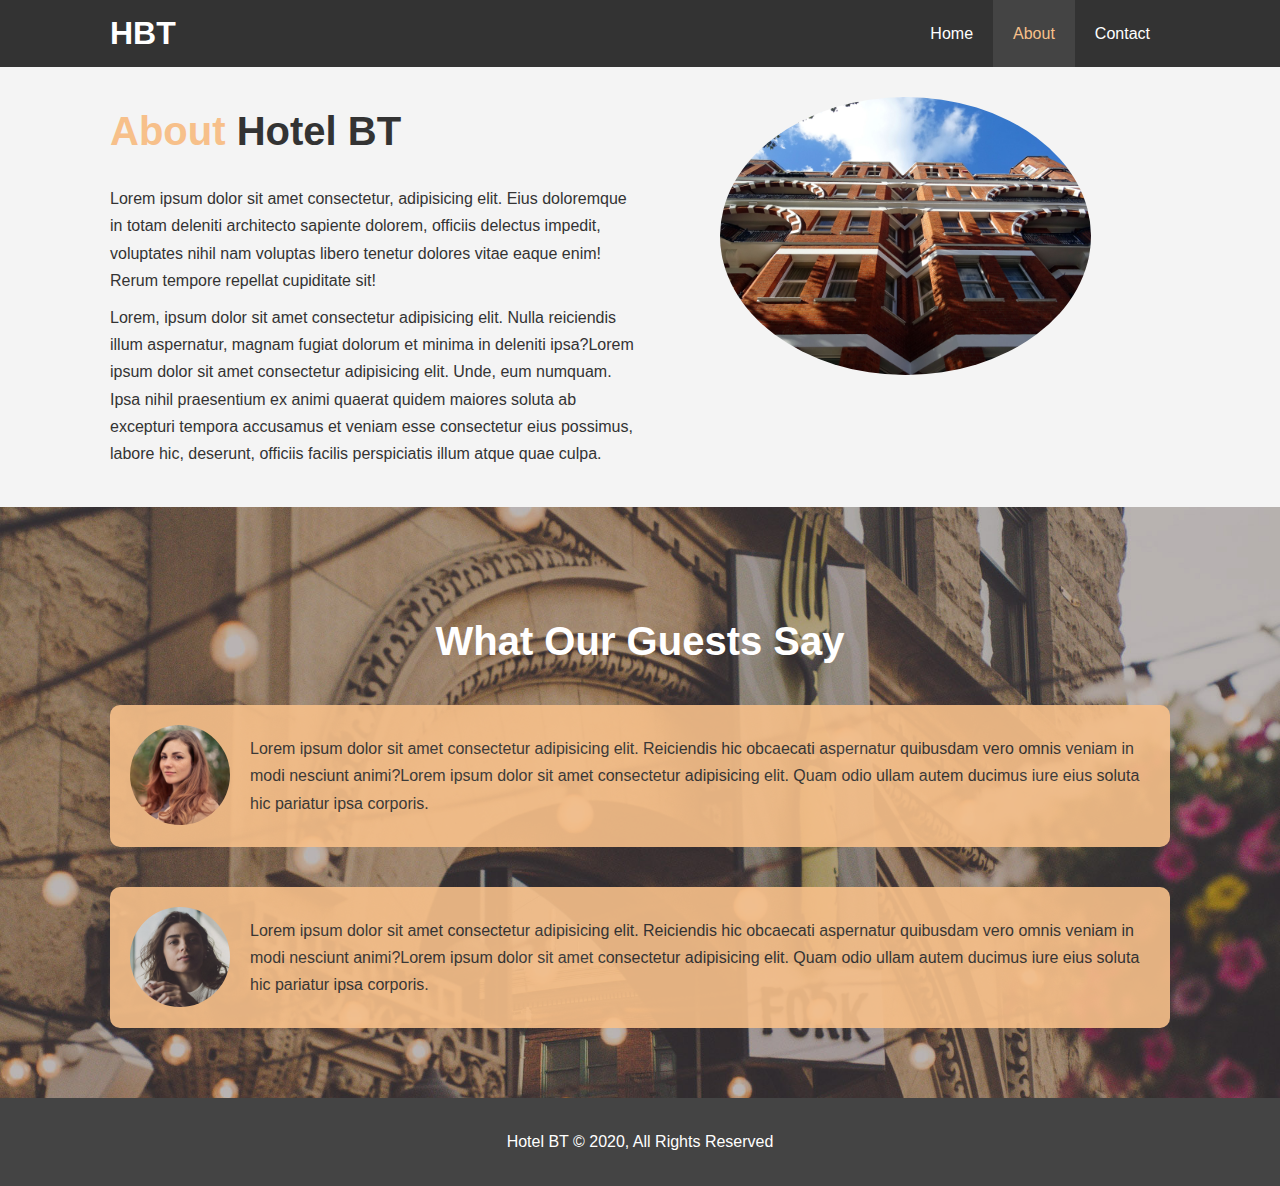
<file: about.html>
<!DOCTYPE html>
<html lang="en">
  <head>
    <meta charset="UTF-8" />
    <meta name="viewport" content="width=device-width, initial-scale=1.0" />
    <meta
      name="description"
      content="Welcome to the most extraordinary in Boston Massachusetts"
    />
    <meta name="keywords" content="hotel,boston hotel, new england hotel" />
    <link rel="stylesheet" href="./css/style.css" />
      <link rel="stylesheet" media="screen and (max-width: 768px)"href="./css/mobile.css" />
    <title>Hotel BT | About</title>
  </head>
  <body>
    <header>
      <nav id="navbar">
        <div class="container">
          <h1 class="logo"><a href="./index.html">HBT</a></h1>
          <ul>
            <li><a href="./index.html">Home</a></li>
            <li><a class="current" href="./anout.html">About</a></li>
            <li><a href="./contacts.html">Contact</a></li>
          </ul>
        </div>
      </nav>
    </header>
    <section id="about-info" class="bg-light py-3">
      <div class="container">
        <div class="info-left">
          <h1 class="l-heading">
            <span class="text-primary">About</span> Hotel BT
          </h1>
          <p>
            Lorem ipsum dolor sit amet consectetur, adipisicing elit. Eius
            doloremque in totam deleniti architecto sapiente dolorem, officiis
            delectus impedit, voluptates nihil nam voluptas libero tenetur
            dolores vitae eaque enim! Rerum tempore repellat cupiditate sit!
          </p>
          <p>
            Lorem, ipsum dolor sit amet consectetur adipisicing elit. Nulla
            reiciendis illum aspernatur, magnam fugiat dolorum et minima in
            deleniti ipsa?Lorem ipsum dolor sit amet consectetur adipisicing
            elit. Unde, eum numquam. Ipsa nihil praesentium ex animi quaerat
            quidem maiores soluta ab excepturi tempora accusamus et veniam esse
            consectetur eius possimus, labore hic, deserunt, officiis facilis
            perspiciatis illum atque quae culpa.
          </p>
        </div>
        <div class="info-right">
          <img src="./img/photo-2.jpg" alt="" />
        </div>
      </div>
    </section>
    <div class="clr"></div>
    <section id="testimonials" class="py-3">
      <div class="container">
        <h2 class="l-heading">What Our Guests Say</h2>
        <div class="testimonials bg-primary">
          <img src="./img/person-1.jpg" alt="Josh" />
          <p>
            Lorem ipsum dolor sit amet consectetur adipisicing elit. Reiciendis
            hic obcaecati aspernatur quibusdam vero omnis veniam in modi
            nesciunt animi?Lorem ipsum dolor sit amet consectetur adipisicing
            elit. Quam odio ullam autem ducimus iure eius soluta hic pariatur
            ipsa corporis.
          </p>
        </div>
        <div class="testimonials bg-primary">
          <img src="./img/person-2.jpg" alt="Mia" />
          <p>
            Lorem ipsum dolor sit amet consectetur adipisicing elit. Reiciendis
            hic obcaecati aspernatur quibusdam vero omnis veniam in modi
            nesciunt animi?Lorem ipsum dolor sit amet consectetur adipisicing
            elit. Quam odio ullam autem ducimus iure eius soluta hic pariatur
            ipsa corporis.
          </p>
        </div>
      </div>
    </section>
    <footer id="main-footer">
      <p>Hotel BT &copy; 2020, All Rights Reserved</p>
    </footer>
  </body>
</html>
</file>
<file: css/mobile.css>
#navbar .logo {
  float: none;
  text-align: center;
}
#navbar ul li,
#navbar ul {
  float: none;
}

#navbar ul li a {
  padding: 5px;
  border-bottom: #444 dotted 1px;
}

/* Showcase */
#showcase{
    height: 100%;
}

#showcase .showcase-content {
  padding-top: 70px;
  padding-bottom: 30px;
}

/* Home Info */
#home-info {
  height: 550px;
}

#home-info .info-img {
  display: none;
}

#home-info .info-content {
  float: none;
  width: 100%;
}
/* Boxes */
.box {
  float: none;
  width: 100%;
}
/* About */
#about-info .info-right,
#about-info .info-left {
    float: none;
    width: 100%;
}
#about-info .info-right{
    margin-top: 30px;
}
.l-heading{
    text-align: center;
}

/* Contact */
#contact-info .box{
    border-bottom: #444 dotted 1px;
}
#contact-form form .btn{
    width: 100%;
}
</file>
<file: css/style.css>
/* Reset */
* {
  padding: 0;
  margin: 0;
  box-sizing: border-box;
}
/* Utility Classes */
.container {
  margin: auto;
  max-width: 1100px;
  overflow: auto;
  padding: 0 20px;
}
.text-primary {
  color: #f7c08a;
}
.lead {
  font-size: 20px;
}
.btn {
  display: inline-block;
  font-size: 18px;
  color: #fff;
  background: #333;
  padding: 13px 20px;
  border: none;
}
.btn:hover {
  background: #f7c08a;
  color: #333;
}
.btn-light {
  background: #f4f4f4;
  color: #333;
}
.bg-dark {
  background: #333;
  color: #fff;
}
.bg-light {
  background: #f4f4f4;
  color: #333;
}
.bg-primary {
  color: #333;
  background: #f7c08a;
}
.clr {
  clear: both;
}
.l-heading {
  font-size: 40px;
  padding-top: 10px;
  line-height: 1.2;
}
/* Padding */
.py-1 {
  padding: 10px 0;
}
.py-2 {
  padding: 20px 0;
}
.py-3 {
  padding: 30px 0;
}

/* Main Styling */
html,
body {
  font-family: "Segoe UI", Tahoma, Geneva, Verdana, sans-serif;
  line-height: 1.7em;
}
a {
  color: #333;
  text-decoration: none;
}
h1,
h2,
h3 {
  padding-bottom: 20px;
}

p {
  margin: 10px 0px;
}
/* Navbar */
#navbar {
  background: #333;
  color: #fff;
  overflow: auto;
}
#navbar a {
  color: #fff;
}
#navbar .logo {
  float: left;
  padding-top: 20px;
}

#navbar ul {
  list-style: none;
  float: right;
}
#navbar ul li {
  float: left;
}
#navbar ul li a {
  display: block;
  padding: 20px;
  text-align: center;
  cursor: pointer;
}
#navbar ul li a:hover,
#navbar ul li a.current {
  background: #444;
  color: #f7c08a;
}

/* Showcase */
#showcase {
  background: url("../img/showcase.jpg") no-repeat center center/cover;
  height: 600px;
}

#showcase .showcase-content {
  color: #fff;
  text-align: center;
  padding-top: 170px;
}

#showcase .showcase-content h1 {
  font-size: 60px;
  line-height: 1.2em;
}

#showcase .showcase-content p {
  padding-bottom: 20px;
  line-height: 1.7em;
}
/* Home Info */
#home-info {
  height: 450px;
}
#home-info .info-img {
  float: left;
  width: 50%;
  background: url("../img/photo-1.jpg") no-repeat;
  min-height: 100%;
}
#home-info .info-content {
  float: right;
  width: 50%;
  height: 100%;
  text-align: center;
  padding: 50px 30px;
  overflow: hidden;
}
#home-info .info-content p {
  padding-bottom: 30px;
}

/* Features */
.box {
  float: left;
  width: 33.33%;
  padding: 50px;
  text-align: center;
}

.box i {
  margin-bottom: 10px;
}
/* About Info */
#about-info .info-right {
  float: right;
  width: 50%;
  min-height: 100%;
}
#about-info .info-right img {
  display: block;
  width: 70%;
  margin: auto;
  border-radius: 50%;
}

#about-info .info-left {
  float: left;
  width: 50%;
  min-height: 100%;
}
/* Testimonials */
#testimonials {
  height: 100%;
  background: url("../img/test-bg.jpg") no-repeat center center/cover;
  padding-top: 100px;
}
#testimonials .testimonials img {
  width: 100px;
  float: left;
  margin-right: 20px;
  border-radius: 50%;
}
#testimonials h2 {
  color: #fff;
  text-align: center;
  padding-bottom: 40px;
}
#testimonials .testimonials {
  padding: 20px;
  margin-bottom: 40px;
  border-radius: 10px;
  opacity: 0.9;
}
/* Contact Form */
#contact-form .form-group {
  margin-bottom: 20px;
}

#contact-form label {
  display: block;
  margin-bottom: 5px;
}

#contact-form input,
#contact-form textarea {
  width: 100%;
  padding: 10px;
  border: 1px #ddd solid;
}
#contact-form input:focus,
#contact-form textarea:focus {
  outline: none;
  border-color: #f7c08a;
}
#contact-form textarea {
  height: 100px;
}
/* Main Footer */
#main-footer {
  text-align: center;
  background: #444;
  color: #fff;
  padding: 20px;
}
</file>
